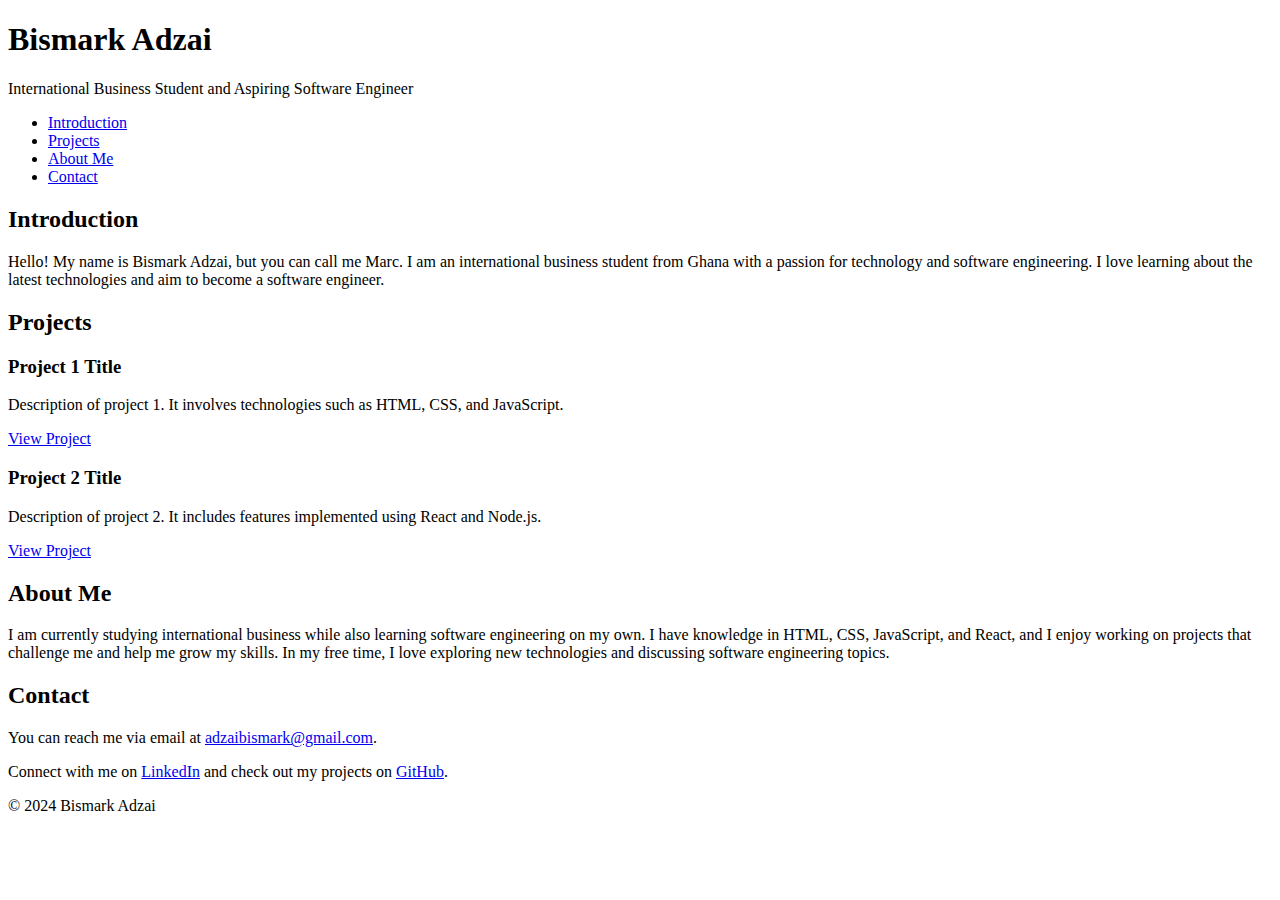
<file: portfolio/index.html>
<!DOCTYPE html>
<html lang="en">
<head>
    <meta charset="UTF-8">
    <meta name="viewport" content="width=device-width, initial-scale=1.0">
    <title>Personal Portfolio</title>
</head>
<body>
    <header>
        <h1>Bismark Adzai</h1>
        <p>International Business Student and Aspiring Software Engineer</p>
    </header>

    <nav>
        <ul>
            <li><a href="#introduction">Introduction</a></li>
            <li><a href="#projects">Projects</a></li>
            <li><a href="#about">About Me</a></li>
            <li><a href="#contact">Contact</a></li>
        </ul>
    </nav>

    <section id="introduction">
        <h2>Introduction</h2>
        <p>Hello! My name is Bismark Adzai, but you can call me Marc.
             I am an international business student from Ghana with a passion for technology and software engineering.
              I love learning about the latest technologies and aim to become a software engineer.</p>
    </section>

    <section id="projects">
        <h2>Projects</h2>
        <article class="project">
            <h3>Project 1 Title</h3>
            <p>Description of project 1. It involves technologies such as HTML, CSS, and JavaScript.</p>
            <a href="#" target="_blank" >View Project</a>
        </article>
        <article class="project">
            <h3>Project 2 Title</h3>
            <p>Description of project 2. It includes features implemented using React and Node.js.</p>
            <a href="#" target="_blank"  >View Project</a>
        </article>
    </section>

    <section id="about">
        <h2>About Me</h2>
        <p>I am currently studying international business while also learning software engineering on my own.
             I have knowledge in HTML, CSS, JavaScript, and React, 
             and I enjoy working on projects that challenge me and help me grow my skills. In my free time,
              I love exploring new technologies and discussing software engineering topics.
        </p>
    </section>

    <section id="contact">
        <h2>Contact</h2>
        <p>You can reach me via email at <a href="mailto:adzaibismark@gmail.com">adzaibismark@gmail.com</a>.</p>
        <p>Connect with me on <a href="https://www.linkedin.com/in/" >LinkedIn</a> and check out my projects on 
            <a href="https://github.com/Bismark004" >GitHub</a>.
        </p>
    </section>

    <footer>
        <p>&copy; 2024 Bismark Adzai</p>
    </footer>
    
</body>
</html>
</file>
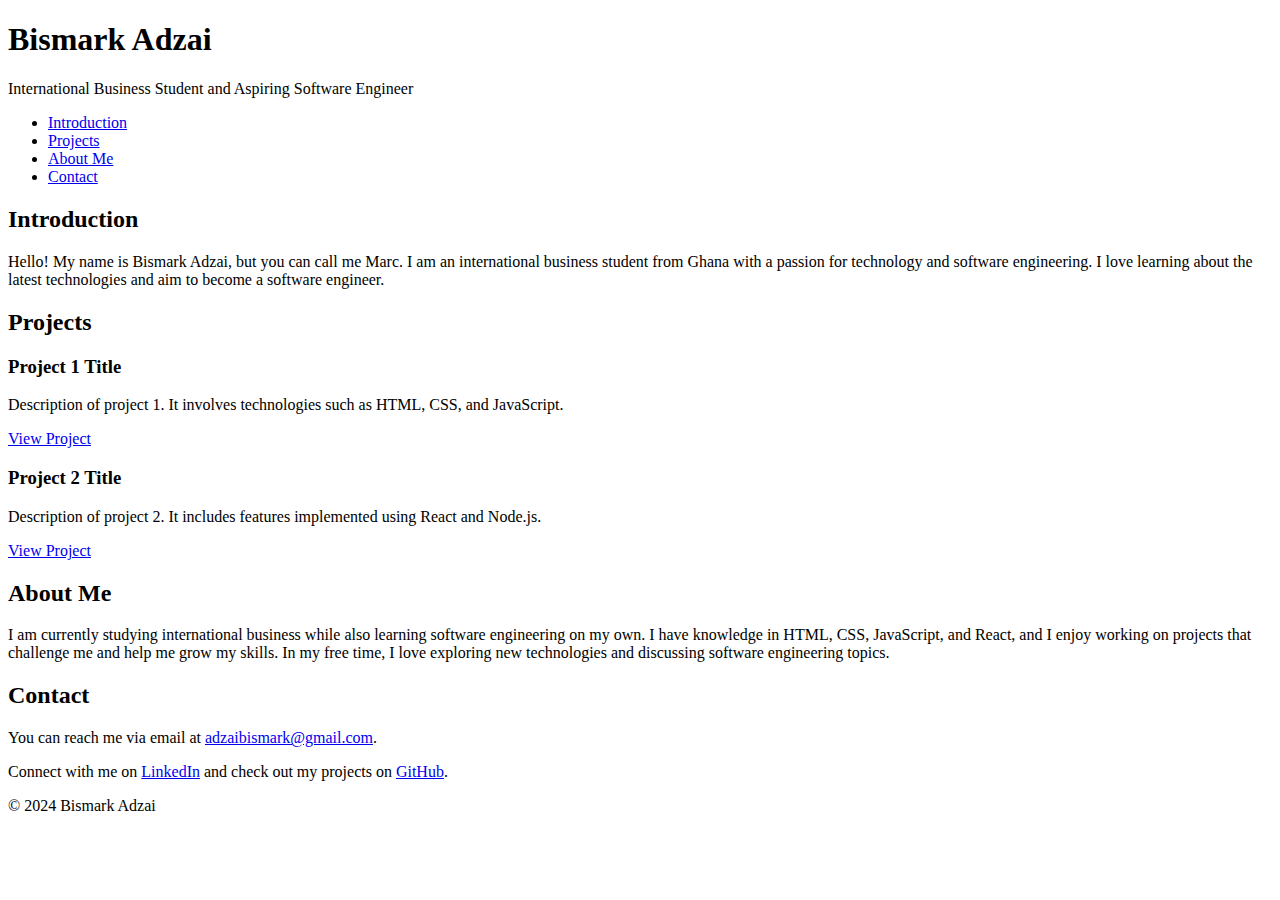
<file: html_basic/portfolio/index.html>
<!DOCTYPE html>
<html lang="en">
<head>
    <meta charset="UTF-8">
    <meta name="viewport" content="width=device-width, initial-scale=1.0">
    <title> Bismark Adzai-Personal Portfolio</title>
</head>
<body>
    <header>
        <h1>Bismark Adzai</h1>
        <p>International Business Student and Aspiring Software Engineer</p>
    </header>

    <nav>
        <ul>
            <li><a href="#introduction">Introduction</a></li>
            <li><a href="#projects">Projects</a></li>
            <li><a href="#about">About Me</a></li>
            <li><a href="#contact">Contact</a></li>
        </ul>
    </nav>

    <section id="introduction">
        <h2>Introduction</h2>
        <p>Hello! My name is Bismark Adzai, but you can call me Marc.
             I am an international business student from Ghana with a passion for technology and software engineering.
              I love learning about the latest technologies and aim to become a software engineer.</p>
    </section>

    <section id="projects">
        <h2>Projects</h2>
        <article class="project">
            <h3>Project 1 Title</h3>
            <p>Description of project 1. It involves technologies such as HTML, CSS, and JavaScript.</p>
            <a href="#" target="_blank" >View Project</a>
        </article>
        <article class="project">
            <h3>Project 2 Title</h3>
            <p>Description of project 2. It includes features implemented using React and Node.js.</p>
            <a href="#" target="_blank"  >View Project</a>
        </article>
    </section>

    <section id="about">
        <h2>About Me</h2>
        <p>I am currently studying international business while also learning software engineering on my own.
             I have knowledge in HTML, CSS, JavaScript, and React, 
             and I enjoy working on projects that challenge me and help me grow my skills. In my free time,
              I love exploring new technologies and discussing software engineering topics.
        </p>
    </section>

    <section id="contact">
        <h2>Contact</h2>
        <p>You can reach me via email at <a href="mailto:adzaibismark@gmail.com">adzaibismark@gmail.com</a>.</p>
        <p>Connect with me on <a href="https://www.linkedin.com/in/bismark-adzai" >LinkedIn</a> and check out my projects on 
            <a href="https://github.com/Bismark004" >GitHub</a>.
        </p>
    </section>

    <footer>
        <p>&copy; 2024 Bismark Adzai</p>
    </footer>
    
</body>
</html>
</file>
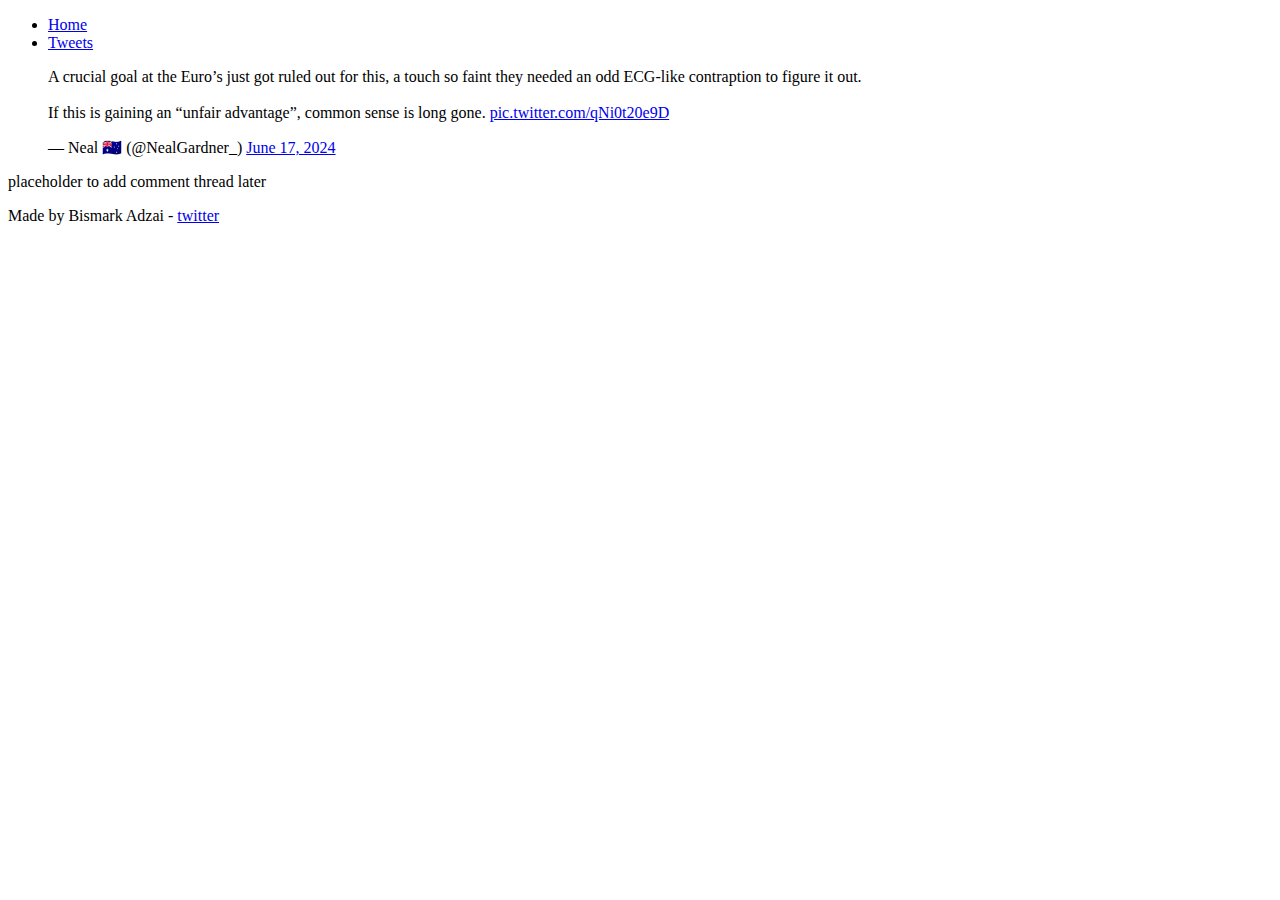
<file: html_basic/tweets.html>
<!DOCTYPE html>
<html lang="en">
<head>
    <meta charset="UTF-8">
    <meta name="viewport" content="width=device-width, initial-scale=1.0">
    <title>Tweets</title>
</head>
<body>

<header>
    <ul>
        <li><a href="index.html">Home</a></li>
        <li><a href="tweets.html">Tweets</a></li>
    </ul>
</header>

<main>
    <article>
        <blockquote class="twitter-tweet">
            <p lang="en" dir="ltr">A crucial goal at the Euro’s just got ruled out for this, a touch so faint they needed an odd ECG-like contraption to figure it out.
            <br><br>If this is gaining an “unfair advantage”, common sense is long gone.
            <a href="https://t.co/qNi0t20e9D">pic.twitter.com/qNi0t20e9D</a>
            </p>&mdash; Neal 🇦🇺 (@NealGardner_)
            <a href="https://twitter.com/NealGardner_/status/1802762538184323388?ref_src=twsrc%5Etfw">June 17, 2024</a>
        </blockquote>
        <script async src="https://platform.twitter.com/widgets.js" charset="utf-8"></script>
    </article>

    <aside>
        <p>placeholder to add comment thread later</p>
    </aside>
</main>

<footer>
    <p>Made by Bismark Adzai - <a href="https://x.com/tymless_codes" > twitter</a></p>
</footer>

</body>
</html>
</file>
